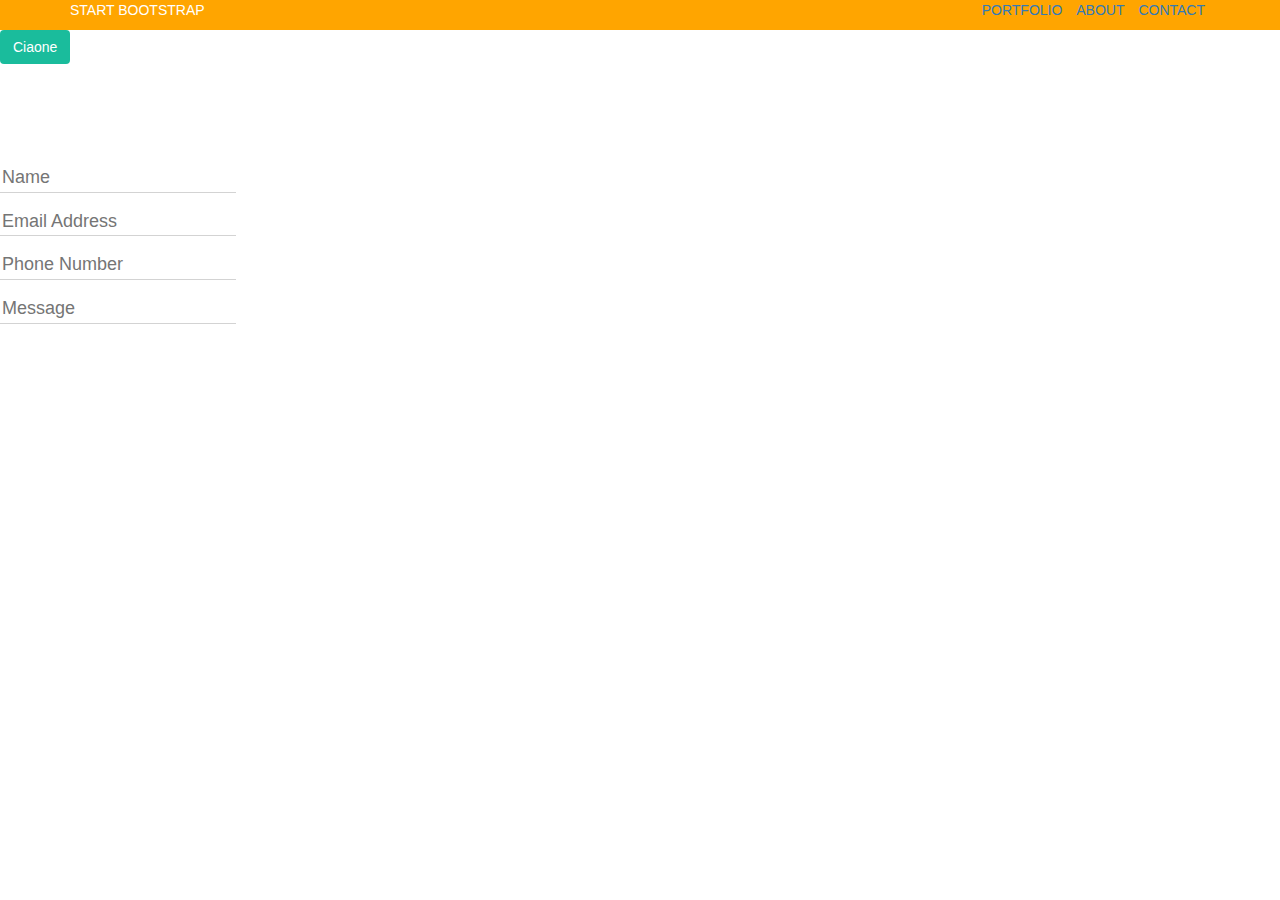
<file: test.html>
<!DOCTYPE html>
<html lang="en">
  <head>
  <meta charset="UTF-8">
  <meta name="viewport" content="width=device-width, initial-scale=1.0">
  <meta http-equiv="X-UA-Compatible" content="ie=edge">
    <title>TST</title>
  <!-- link CDN a bootstrap -->
  <link rel="stylesheet" href="https://maxcdn.bootstrapcdn.com/bootstrap/3.3.7/css/bootstrap.min.css" integrity="sha384-BVYiiSIFeK1dGmJRAkycuHAHRg32OmUcww7on3RYdg4Va+PmSTsz/K68vbdEjh4u" crossorigin="anonymous">
  <!-- link CDN a bootstrap -->
  <!-- link a fontawesome -->
  <link rel="stylesheet" href="https://cdnjs.cloudflare.com/ajax/libs/font-awesome/5.15.2/css/all.min.css" integrity="sha512-HK5fgLBL+xu6dm/Ii3z4xhlSUyZgTT9tuc/hSrtw6uzJOvgRr2a9jyxxT1ely+B+xFAmJKVSTbpM/CuL7qxO8w==" crossorigin="anonymous" />
  <!-- /link a fontawesome -->
  <!-- link allo style css -->
  <link rel="stylesheet" href="css/test-style.css">
  <!-- link allo style css -->
  </head>

  <body>
    <header class="text_white_color">
    <!-- sezione barra navigazione -->
      <nav class="bg_nav_color">
        <div class="container">
          <div class="row">
            <div class="col-xs-6">
              <p>START BOOTSTRAP<p>
            </div>
            <div class="col-xs-6 text-right">
              <ul class="list-inline">
                <li class="hidden-md hidden-lg" ><button type="button" class="btn btn_primary text_white_color dropdown-toggle" data-toggle="dropdown" aria-haspopup="true" aria-expanded="false"><i class="fas fa-bars"></i></li>
                <li class="hidden-xs hidden-sm"><a target="_blank" href="http://dettinapoletani.it/qual-e-lorigine-del-termine-napoletano-spruoccolo/">PORTFOLIO</a></li>
                <li class="hidden-xs hidden-sm"><a target="_blank" href="http://dettinapoletani.it/qual-e-lorigine-del-termine-napoletano-spruoccolo/">ABOUT</a></li>
                <li class="hidden-xs hidden-sm"><a target="_blank" href="http://dettinapoletani.it/qual-e-lorigine-del-termine-napoletano-spruoccolo/">CONTACT</a></li>
              </ul>
            </div>
          </div>
        </div>
      </nav>
    </header>


    <div class="prova">
      <!-- Single button -->
        <button type="button" class="btn btn_primary text_white_color dropdown-toggle" data-toggle="dropdown" aria-haspopup="true" aria-expanded="false">
          Ciaone
        </button>
    </div>


    <form>
      <div class="form-group">
        <input type="text" class="custom_form" id="name" placeholder="Name">
      </div>
      <div class="form-group">
        <input type="email" class="custom_form" id="email" placeholder="Email Address">
      </div>
      <div class="form-group">
       <input type="text" class="custom_form" id="phone" placeholder="Phone Number">
      </div>
      <div class="form-group">
       <input type="text" class="custom_form" id="message" placeholder="Message">
      </div>
    </form>



  </body>
</file>
<file: css/test-style.css>
nav{
  background-color: orange;
}

span, ul{
  margin-bottom: 0;
}

.btn_primary{
  background-color: #1ABC9C;
}

.text_white_color{
  color: #fff
}


form{
  margin-top: 100px;
}

.custom_form{
  display: block;
  border: none;
  border-bottom: 1px solid lightgrey;
  color: #6C757D;
  font-size: 18px;
}
</file>
